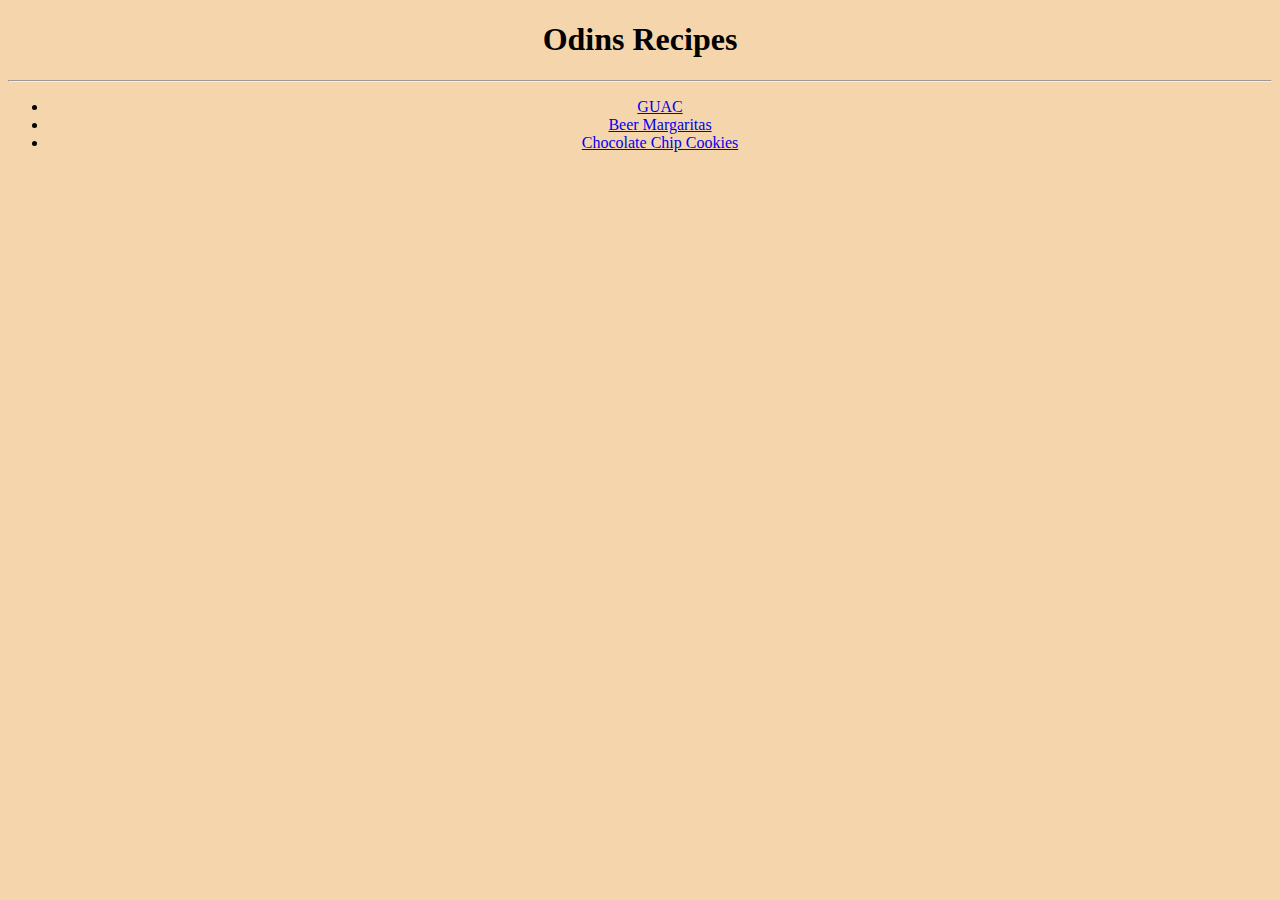
<file: index.html>
<!DOCTYPE html>

<html lang="en">

    <head>
        <meta charset="utf-8">
        <title>Odins Recipes</title>
        <link rel="stylesheet" href="style.css">
    </head>

    <body>
        <h1 class="header">Odins Recipes</h1>
        <hr>
        <ul>
            <li><a href="./recipes/guac.html">GUAC</a></li>
            <li><a href="./recipes/beermarg.html">Beer Margaritas</a></li>
            <li><a href="./recipes/cookies.html">Chocolate Chip Cookies</a></li>
        </ul>
    </body>

</html>
</file>
<file: style.css>
body {
    background-color: rgb(245, 213, 172);
    text-align: center;
    font-family:cursive;
}

.subheader {
    color: darkred;
}

.header {
    text-align: center;
    text-decoration: double;
}

.ingredientlist {
    list-style-type: none;
}

.stepslist {
    list-style-type: none;
}
</file>
